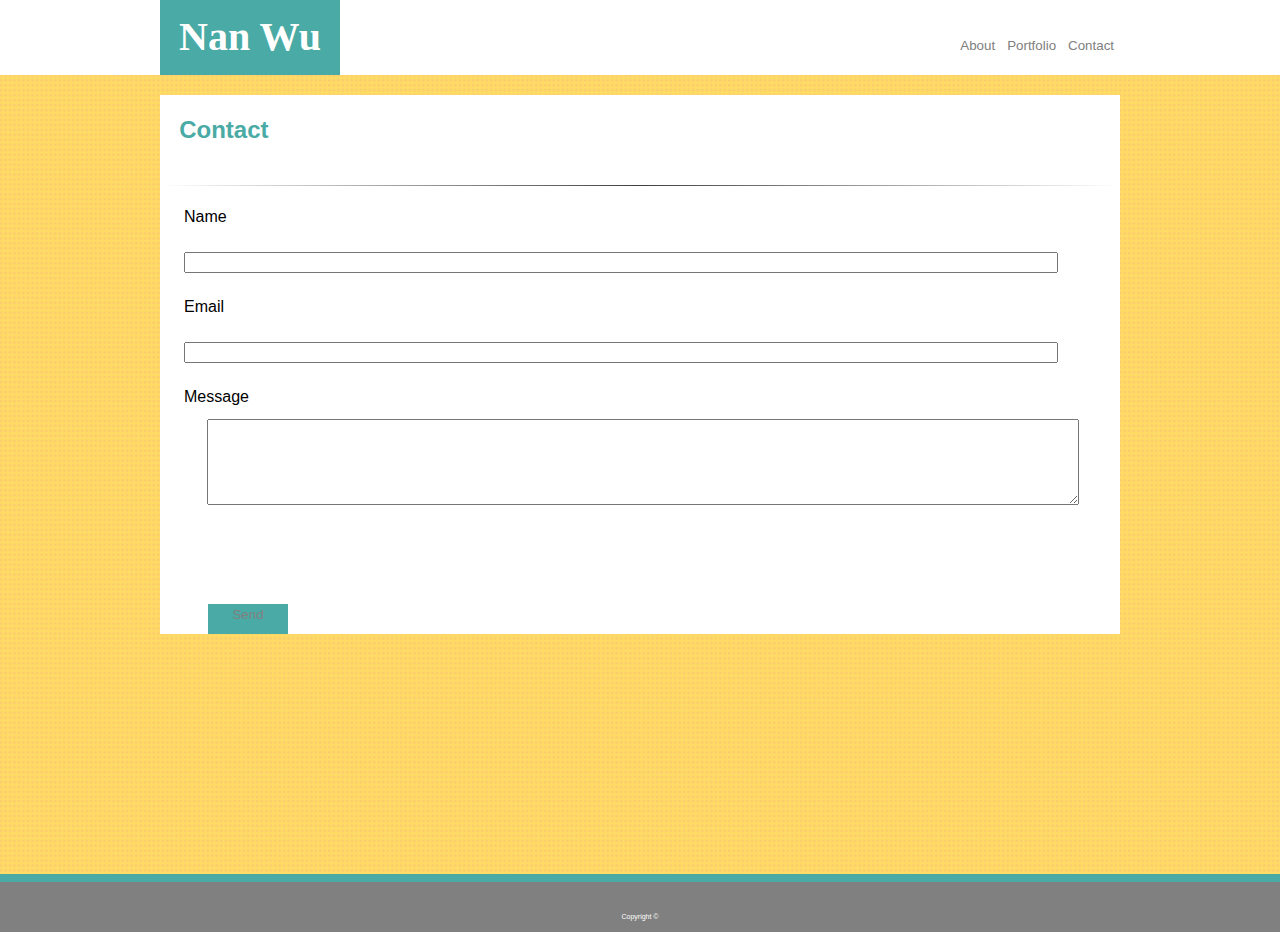
<file: contact.html>
<!DOCTYPE html>
<html lang="en-us">

<head>
  <meta charset="UTF-8">
  <title>Contact</title>
  <link rel='icon' href='assets/image/nw.png' type='image/x-icon'/>
  <link rel="stylesheet" type="text/css" href="assets/CSS/style.css">
  <meta name="viewport" content="width=device-width, initial-scale=1.0">
</head>
  <!--heading-->
  <body>
        <div id="header">
    
    
            <div class="container">
            <section id="name">
                  <h1 class="nameHeader leftFloat">Nan Wu</h1>
            </section>
          
            <section id="About">
                    <button type="button" onClick="location.href='index.html'" >About</button>
                   
            
            
            
                    <section id="Portfolio">
                            <button type="button" onClick="location.href='Portfolio.html'" >Portfolio</button>
                    
            
            
                    <section id="Contact">
                       
                        <button type="button" onClick="location.href='Contact.html'" >Contact</button>
            </div>
    
        </div>
    
    
    
      <div id="background">
      <body background="assets/image/BG.png">

      </div>






  <div class="container">

        <section id="Cont">
    
          <h2>Contact</h2>
                 
        </section>

    <hr>
        

    <section id="tex">Name

    <input type="tex", style="width:95%">

    </section>   
       


    <section id="tex">Email

        <input type="tex", style="width:95%">
        
    </section>  




    <section id="tex1">Message

       
          <textarea id="tex1"></textarea>      
     </section>  
     
      



    <section id="Bu">
            <button type="button" onClick="location.href='mailto:virus00719@gmail.com'">Send</button>
    </section>


</div>

      <div class="push"></div>
    
      <footer class="footer">
          
          Copyright ©
  
      </footer>  
    
    </body>
      
      
      
</html>
</file>
<file: assets/CSS/style.css>
#header {
    font-family: Georgia, "Times New Roman", Times, serif;
    width: 100%;
    background: white;
    height: 75px;
    border: bottom, 1px, grey;
    }

   #name{
    float: left;
    margin-top: -25px;
    font-size: 20px;
    color: white;
    background: #4aaaa5;
    height: 100px;
    width: 180px;
    text-align: center;
    line-height: 70px;
    }

    #About,
    #Portfolio,
    #Contact{
            float: right;
            line-height: 90px;
            
    }

body {
    margin:0;
    padding:0;
    font-family: "Arial", "Helvetica Neue", Helvetica, sans-serif;
    background-attachment: fixed;
   
   }

  
button {
    outline: none;
    border: none;
    background: transparent;
    color: gray;
}







.container {
    position: relative;
    width: 960px;
    margin: 0 auto;
    content: center;
    background: white;
    
  }

h2 {
    margin-left:2%;
    color:#4aaaa5;
    line-height: 70px;
}

#About-Me,
 {
    float: left;
}


#photo{
    widows: 100px;
    margin-left: 14px;
    margin-right: 24px;
    float:left;
}
.floatstop {
    clear:both;
}

#intro {
    position: relative;
    font-family: Arial, Helvetica, sans-serif;
    font-size: 22px;
    color: grey;
    margin-left: 24px;
    margin-right: 24px;
    line-height: 52px;
    text-align: left; 
}

hr {
    border: 0;
    height: 1px;
    background-image: linear-gradient(to right, rgba(0, 0, 0, 0), rgba(0, 0, 0, 0.75), rgba(0, 0, 0, 0));
}






  .footer,
  .push {
    height: 50px;
    background: grey;
    
    }


 .footer {
        
        color: white;
        text-align: center;
        line-height: 70px;
        font-size: 7px;
    }



.push{
    width: 100%;
    background: #4aaaa5;
    height: 8px;
    
}

#cont{
    float: left;
    margin-top: -25px;
    font-size: 20px;
    color: white;
    background: #4aaaa5;
    height: 100px;
    width: 180px;
    text-align: center;
    line-height: 70px;
    position: relative;
    }

    #tex {
        width:95%;
        margin-left: 2.5%;
        line-height: 45px;
    
    }


    #tex1 {
        width:95%;
        height: 80px;
        margin-left: 2.5%;
        line-height: 45px;
        margin-bottom: 150px;
    }
  
    .textarea {
        float: left;
    }
#b1,
#b3,
#b7 {
    float: left;
}


#b2,
#b4 {
        float: right;
    }





    #Bu {
    
    background: #4aaaa5;
    color: white;
    width: 80px;
    height: 30px;
    text-align: center;
    line-height: 20px;
    margin-left:5%;
    margin-bottom: 25%;
    position: relative;
    }
    



   pic {
        float:left;
        width: 150px;
        text-align: center;
        overflow: hidden;
        }

    #a1,
    #a2,
    #a3,
    #a4,
    #a5 {
        float:left;
        width: 960px;
        text-align: center;
        overflow: hidden;
        }

    .small_img,.big_img {  
        cursor: pointer;
    
      }   
.black_overlay{   
        display: none;   
        position: absolute;   
        top: 0%;   
        left: 0%;   
        width: 100%;   
        height: 100%;   
        background-color: black;   
        z-index:1001;   
        -moz-opacity: 0.8;   
        opacity:0.6;   
        filter: alpha(opacity=80);    
      }   
.big_img {   
        display: none;   
        position: absolute;   
                
        left: 0%;  
        top: 0%;
        width: 460px;
        height: auto;
        margin: -60px 0px 0px -60px;  
        z-index:1002;   
        overflow: auto;   
      }  

#b1{
            float: left;
            padding: 30px;
            margin-left: 30px;
            background: #fff;
            color: #333;
            width: 33.3%;
            height: 200px;
            border: 1px, solid #eee;
          }
#b2 {
            float: left;
            padding: 30px;
            margin-left: 30px;
            background: #fff;
            color: #333;
            width: 33.3%;
            height: 200px;
            border: 1px, solid #eee;
          }

          #b3 {
            float: left;
            padding: 30px;
            margin-left: 30px;
            background: #fff;
            color: #333;
            width: 33.3%;
            height: 200px;
            border: 1px, solid #eee;
          }

          #b4 {
            float: left;
            padding: 30px;
            margin-left: 30px;
            background: #fff;
            color: #333;
            width: 33.3%;
            height: 200px;
            border: 1px, solid #eee;
          }

        #b7 {
            float: left;
            padding: 30px;
            margin-left: 30px;
            background: #fff;
            color: #333;
            width: 33.3%;
            height: 200px;
            border: 1px, solid #eee;
          }

          .social:hover {
            cursor: pointer;
            opacity: 0.8;
            float: right;
          }



@media screen and (max-width: 980px){
    .container { 
        width: 70%;
        margin-left: 30px;
        
                
    }

    #intro {
        font-size: 14px;
        line-height: 20px;
        margin-bottom: 200px;
    }

    pic{
        width: 350 px;
        height: 350px;
    }

    
}

@media screen and (max-width: 768px){
    .container { 
        width: 90%;
        margin-left: 30px;
        
                
    }

    #intro {
        font-size: 14px;
        line-height: 20px;
        margin-bottom: 200px;
    }

    pic{
        width: 350 px;
        height: 350px;
    }
}

@media screen and (max-width: 640px){
    
    
    .container { 
    width: 90%;
    margin-left: 30px;
    
            
}

#name{
    width:100%;
}


#About,
#Portfolio,
#Contact{
        float: right;
        line-height: 20px;
        
}


#About-me{
    margin-left: 34%;
}


#photo {
    width: 90%;
    height: auto;
    margin-left: 25%;
}

#intro {
    font-size: 14px;
    line-height: 20px;
    margin-bottom: 200px;
}

pic{
    width: 350 px;
    height: 350px;
}
}
</file>
